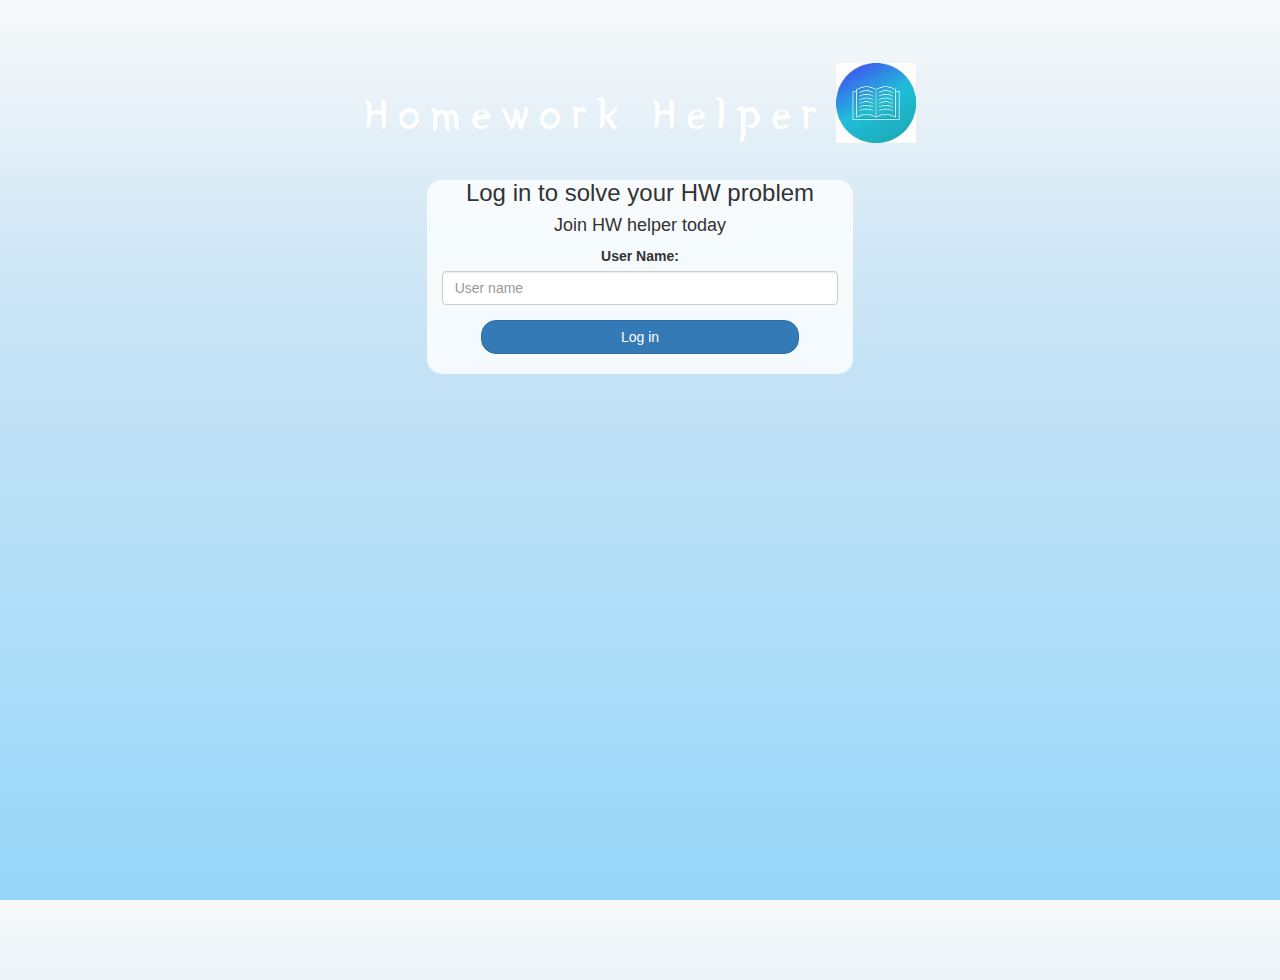
<file: index.html>
<!DOCTYPE html>
<html>
<head>
	<title>Homework Helper</title>
<link href="https://fonts.googleapis.com/css?family=Yeon+Sung&display=swap" rel="stylesheet"><meta name="viewport" content="width=device-width, initial-scale=1">

<link rel="stylesheet" href="https://maxcdn.bootstrapcdn.com/bootstrap/3.4.0/css/bootstrap.min.css">
<script src="https://ajax.googleapis.com/ajax/libs/jquery/3.4.1/jquery.min.js"></script>
<script src="https://maxcdn.bootstrapcdn.com/bootstrap/3.4.0/js/bootstrap.min.js"></script>

<link rel="stylesheet" type="text/css" href="hw.css">
<script src="hw.js"></script>
</head>
<body>
<center>
	<h1 class="header">	
		Homework Helper	<sup>
	<img id="icon" src="OIP.jpeg">
	</sup>
</h1>
	<div class="col-lg-4 col-md-6 col-sm-6 col-xs-11 login_div">
		<h3 >Log in to solve your HW problem</h3>
		<h4 >Join HW helper today</h4>
		<div class="form-group">
		  <label >User Name:</label>
			<input type="text" id="user_name" class="form-control" placeholder="User name"> 
		</div>
		<button id="login_button" class="btn btn-primary" onclick="addUser()">Log in</button>
		<br><br>
	</div>
</center>
</body>
</html>
</file>
<file: hw.css>
html, body
{
  height: 100%;
  margin: 0;
}

body
{
background-image: linear-gradient(to bottom, #f8f9f9, #cae4f5, #b1def8, #97d6f8);
}

.header
{
	color: white;font-family: 'Yeon Sung';font-size: 45px;letter-spacing: 10px;margin-top: 80px;
}
.header img
{
	width: 80px;margin-left: -15px;
}

.login_div
{
	background: rgba(255,255,255,0.8);float: none;border-radius: 15px;
}

.logo
{
	width: 80px;margin-top: 30px;border-radius: 40px;
}

#login_button
{
	width: 80%;border-radius: 15px;
}

.room_name
{
	cursor: pointer;
	font-size: 20px;
}


#logout
{
	font-size: 20px; float: right;
}


#output
{
	padding: 10px; width:80%;background: rgba(255,255,255,0.8);border-radius: 15px;
}

.input_div_room_page
{
	width: 80%;
}

.input_div label
{
	color: white;font-size: 20px;
}


.input_div_message_page
{
	position: fixed;bottom: 0px;width: 100%;background: rgba(255,255,255,0.8);
}
.input_div_message_page label
{
	color: black;
}
.input_div_message_page #msg
{
	width: 80%;
}
.input_div_message_page button
{
	margin-top: 15px;
	width: 50%; 
}
.color_white
{
	color: white
}

.user_tick
{
	width:20px;
}
.message_h4
{
	padding-left:5px;color:grey;
}

button
{
    background-color: rgb(174, 234, 248);
}
</file>
